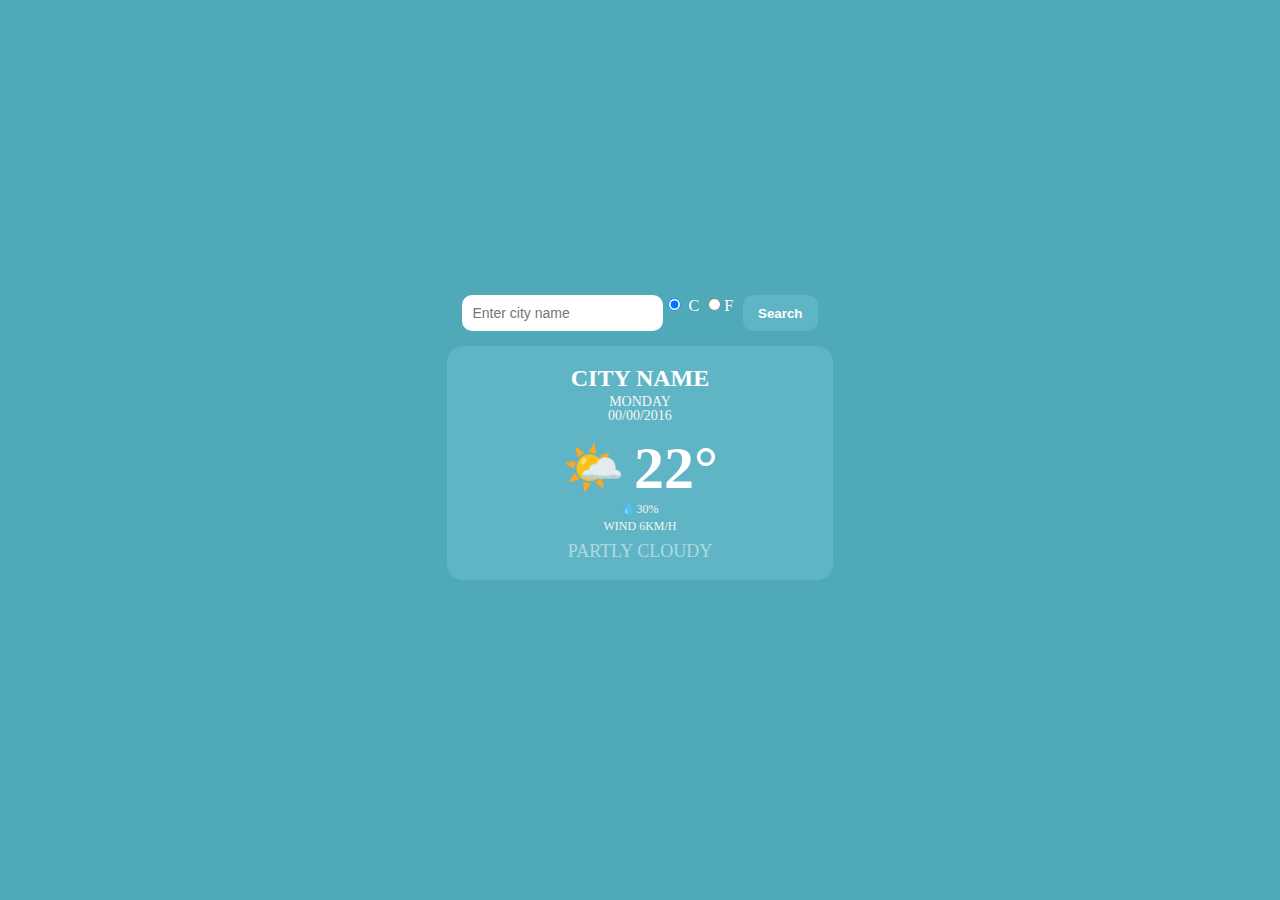
<file: weather app/index.html>
<!DOCTYPE html>
<html lang="en">
<head>
    <meta charset="UTF-8">
    <meta name="viewport" content="width=device-width, initial-scale=1.0">

    
    <link rel="stylesheet" href="css/style.css">
    

    <title>Weather app</title>
</head>
<body>
    <section class="weather-app">
        <div class="container">

            <!-- Search container -->
            <div class="search-container">
                <input type="text" class="search-bar" placeholder="Enter city name">
                
                
                <div class="switch-container">
                    <input type="radio" class="switch" name="switch" value="C" checked> C
                    <input type="radio" class="switch" name="switch" value="F">F
                </div>
                
                <button class="search-button">Search</button>
            </div>

            <!-- Main panel -->
            <div class="main-panel">
                <p class="city-name">CITY NAME</p>
                <p class="date">MONDAY <br> 00/00/2016</p>
                <div class="weather-info">
                    <div class="icon">🌤️</div>
                    <p class="temperature">22°</p>
                </div>
                <p class="humidity">💧30%</p>
                <p class="wind">Wind 6km/h</p>
                <p class="description">PARTLY CLOUDY</p>
            </div>

            <!-- forecast grid -->
            <div class="forecast-grid">
                <!--<div class="day">
                    <p class="day-name">TUE</p>
                    <div class="day-icon">☀️</div>
                    <p class="temp-high">26°</p>
                    <p class="temp-low">14°</p>
                    <p class="condition">Sunny</p>
                </div>
                <div class="day">
                    <p class="day-name">WED</p>
                    <div class="day-icon">🌧️</div>
                    <p class="temp-high">23°</p>
                    <p class="temp-low">16°</p>
                    <p class="condition">Rainy</p>
                </div>
                <div class="day">
                    <p class="day-name">THU</p>
                    <div class="day-icon">🌤️</div>
                    <p class="temp-high">25°</p>
                    <p class="temp-low">15°</p>
                    <p class="condition">Partly Cloudy</p>
                </div>
                <div class="day">
                    <p class="day-name">FRI</p>
                    <div class="day-icon">⛈️</div>
                    <p class="temp-high">21°</p>
                    <p class="temp-low">13°</p>
                    <p class="condition">Thunderstorm</p>
                </div>
                <div class="day">
                    <p class="day-name">SAT</p>
                    <div class="day-icon">❄️</div>
                    <p class="temp-high">18°</p>
                    <p class="temp-low">10°</p>
                    <p class="condition">Snow</p>
                </div> -->
            </div>
        </div>
    </section>
    <script src="js/script.js"></script>
    
</body>
</html>
</file>
<file: weather app/css/style.css>
html, body, div, span, applet, object, iframe,
h1, h2, h3, h4, h5, h6, p, blockquote, pre,
a, abbr, acronym, address, big, cite, code,
del, dfn, em, img, ins, kbd, q, s, samp,
small, strike, strong, sub, sup, tt, var,
b, u, i, center,
dl, dt, dd, ol, ul, li,
fieldset, form, label, legend,
table, caption, tbody, tfoot, thead, tr, th, td,
article, aside, canvas, details, embed, 
figure, figcaption, footer, header, hgroup, 
menu, nav, output, ruby, section, summary,
time, mark, audio, video {
	margin: 0;
	padding: 0;
	border: 0;
	font-size: 100%;
	vertical-align: baseline;
}
/* HTML5 display-role reset for older browsers */
article, aside, details, figcaption, figure, 
footer, header, hgroup, menu, nav, section {
	display: block;
}
body{
	display: flex;
    justify-content: center;
    align-items: center;
    min-height: 100vh;
	background: #4fa9b9;
	line-height: 1;	
    font-size: 1rem;
	box-sizing: border-box;
    color: white;
	text-transform: uppercase;
}
ol, ul {
	list-style: none;
}
blockquote, q {
	quotes: none;
}
blockquote:before, blockquote:after,
q:before, q:after {
	content: '';
	content: none;
}
table {
	border-collapse: collapse;
	border-spacing: 0;
}

a{
	text-decoration: none;
	color: inherit;
}

.container {
    width: 100%;
    max-width: 720px;
    border-radius: 15px;
    overflow: hidden;
    color: white;
}

/* Search container */
.search-container {
    display: flex;
    padding: 15px;
    background: #4fa9b9;
    border-radius: 15px 15px 0 0;
    justify-content: space-between;
}

.search-bar {
    flex: 1;
    padding: 10px;
    border: none;
    border-radius: 10px;
    outline: none;
    font-size: 14px;
}

.search-button {
    padding: 10px 15px;
    margin-left: 10px;
    background-color: #5fb5c5;
    border: none;
    border-radius: 10px;
    color: white;
    font-weight: bold;
    cursor: pointer;
}

/* Main panel */
.main-panel {
    padding: 20px;
    text-align: center;
    background-color: #5fb5c5;
	margin-bottom: 20px;
    border-radius: 16px;
}

.city-name {
    font-size: 24px;
    font-weight: bold;
}

.date {
    font-size: 14px;
    color: #f5f5f5;
    margin-top: 5px;
}

.weather-info {
    display: flex;
    align-items: center;
    justify-content: center;
    margin-top: 15px;
}

.icon {
    font-size: 50px;
}

.temperature {
    font-size: 60px;
    font-weight: bold;
    margin-left: 10px;
}

.description {
    font-size: 18px;
    margin-top: 10px;
    color: rgb(255, 255, 255, .5);
}

.wind,
.humidity {
    font-size: 12px;
    color: #f5f5f5;
    margin-top: 5px;
}

/* Forecast grid */
.forecast-grid {
    display: grid;
    grid-template-columns: repeat(5, 1fr);
    gap: 10px;
    padding: 10px;
    background-color: #4fa9b9;
}

.day {
    padding: 10px;
    text-align: center;
    background-color: #5fb5c5;
    border-radius: 8px;
    font-size: 14px;
}

.day-name {
    font-weight: bold;
}

.day-icon {
    font-size: 24px;
    margin: 5px 0;
}

.temp-high {
    font-size: 16px;
    font-weight: bold;
}

.temp-low {
    font-size: 14px;
    color: #f5f5f5;
    margin-bottom: 5px;
}

.condition {
    font-size: 10px;
    color: rgb(255, 255, 255, .5);
}

/* Responsive Design */
@media (max-width: 600px) {
    .city-name {
        font-size: 20px;
    }
    
    .date {
        font-size: 12px;
    }
    
    .weather-info {
        flex-direction: column;
    }
    
    .icon {
        font-size: 40px;
    }
    
    .temperature {
        font-size: 50px;
        margin: 10px 0;
    }
    
    .description {
        font-size: 16px;
    }
    
    .forecast-grid {
        grid-template-columns: repeat(3, 1fr);
    }
}

@media (max-width: 400px) {
    .city-name {
        font-size: 18px;
    }
    
    .date {
        font-size: 10px;
    }
    
    .icon {
        font-size: 35px;
    }
    
    .temperature {
        font-size: 40px;
    }
    
    .description {
        font-size: 14px;
    }
    
    .forecast-grid {
        grid-template-columns: repeat(1, 1fr);
    }

    .day {
        font-size: 12px;
        padding: 8px;
    }
}
</file>
